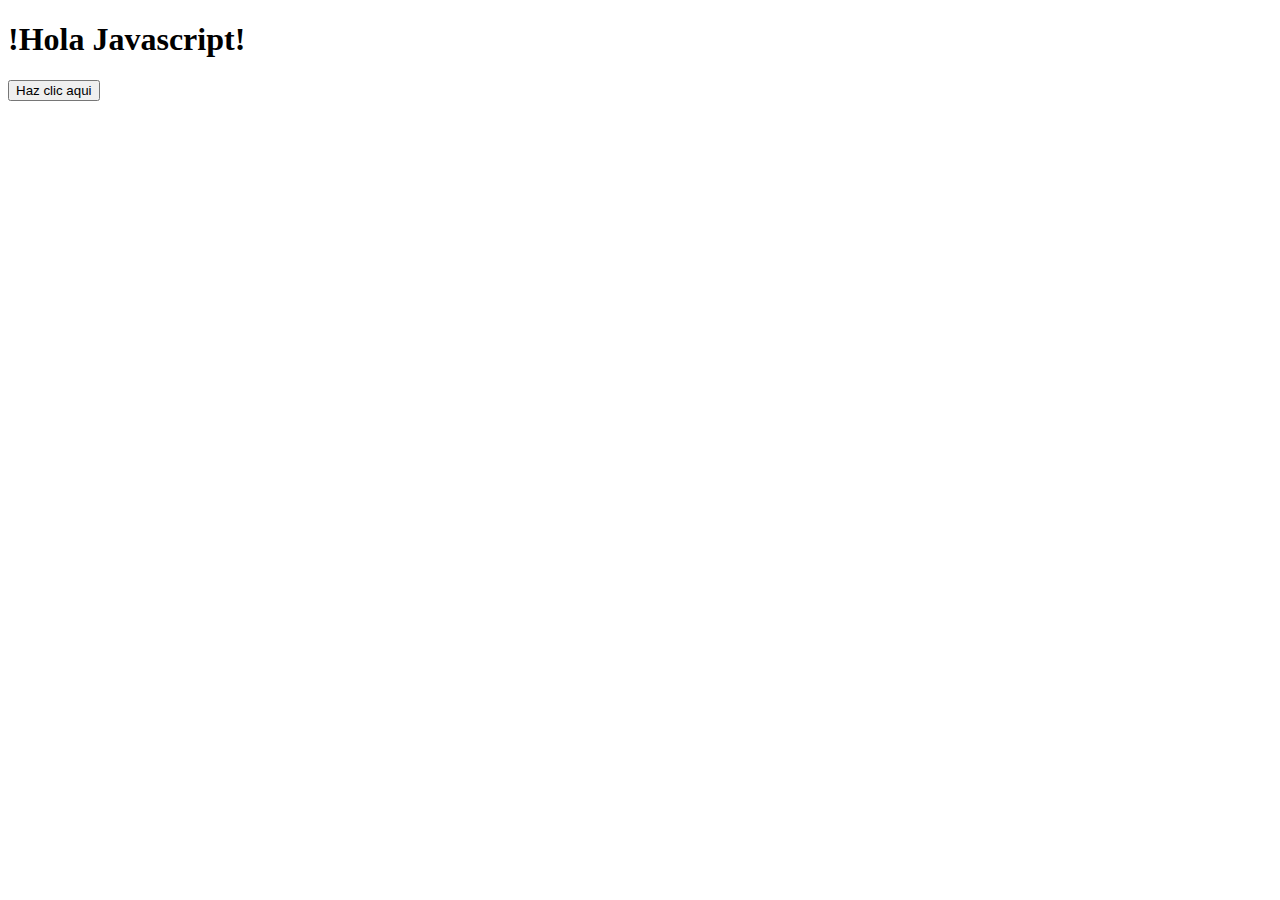
<file: P1/index.html>
<!DOCTYPE html>
<htm lang="en">
    <head>
        <meta charset="UTF-8">
        <meta name="viewport" content="width=device-width, initial-scale=1.0">
        <title>Proyecto JavaScript</title>
    </head>
    <body>
        <h1 id="titulo">!Hola Javascript!</h1>
        <button id="boton">Haz clic aqui</button>
        <script src="app.js"></script>
    </body>
</html>
</file>
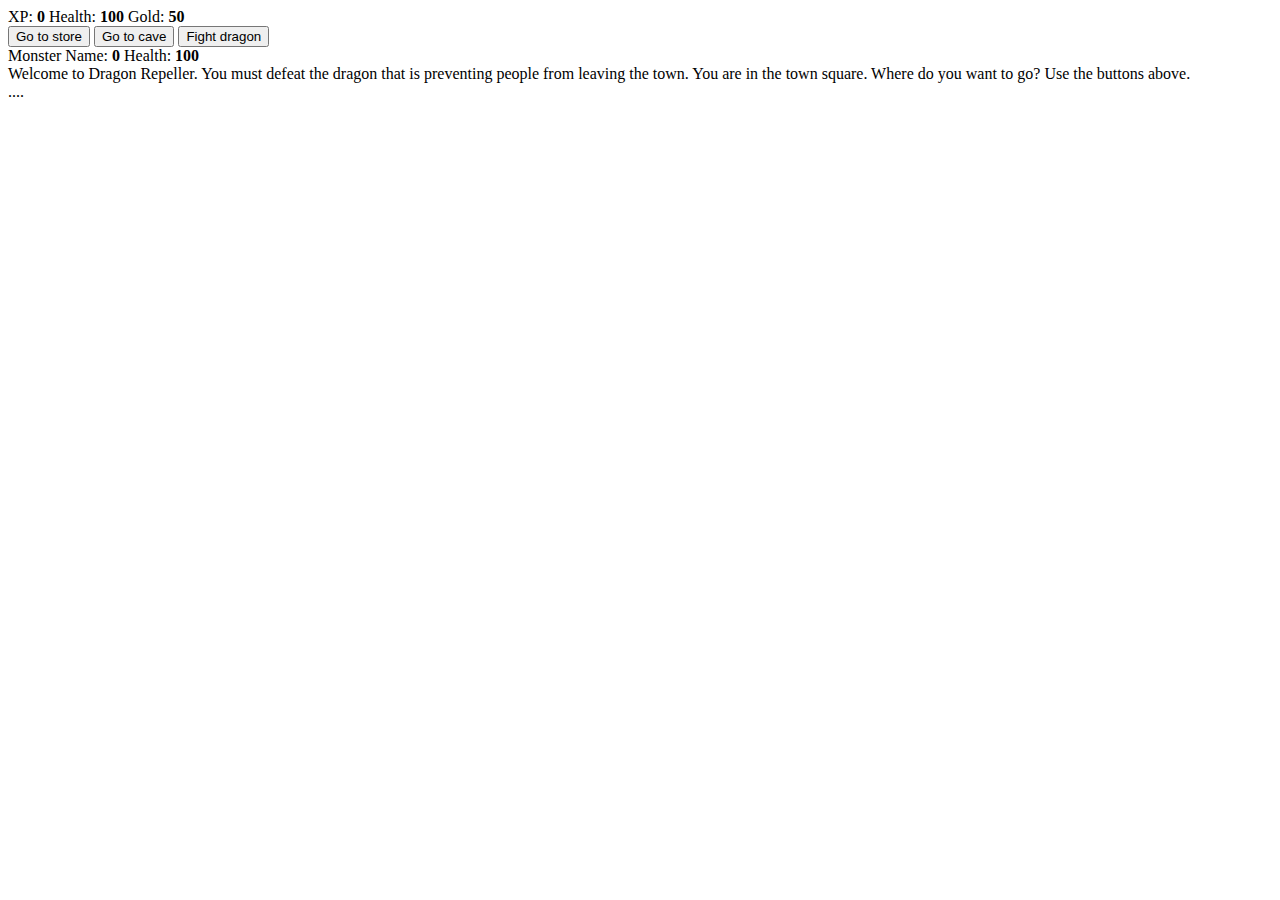
<file: P3/index.html>
<!DOCTYPE html>
<html lang="en">
<head>
    <meta charset="UTF-8">
    <meta name="viewport" content="width=device-width, initial-scale=1.0">
    <link rel="styles" href="./styles.css">
    <title>RPG - Dragon Repeller.</title>
    
    
    
</head>
<body>
    <div id="game">

        <div id="stats">
            <span class="stat">XP: <strong><span id="xpText">0</span></strong></span>
            <span class="stat">Health: <strong><span id="healthText">100</span></strong></span>
            <span class="stat">Gold: <strong><span id="goldText">50</span></strong></span>
        </div>

        <div id="controls"></div>
            <button id="button1">Go to store</button>
            <button id="button2">Go to cave</button>
            <button id="button3">Fight dragon</button>

        <div id="monsterStats"></div>
            <span class="stat">Monster Name: <strong><span id="monsterName">0</span></strong></span>
            <span class="stat">Health: <strong><span id="monsterHealth">100</span></strong></span>

        <div id="text">
            Welcome to Dragon Repeller. You must defeat the dragon that is preventing people from       leaving the town. You are in the town square. Where do you want to go? Use the buttons above.
        </div>
    </div> 
    <script src="./script.js"></script>
</body>....
</html>
</file>
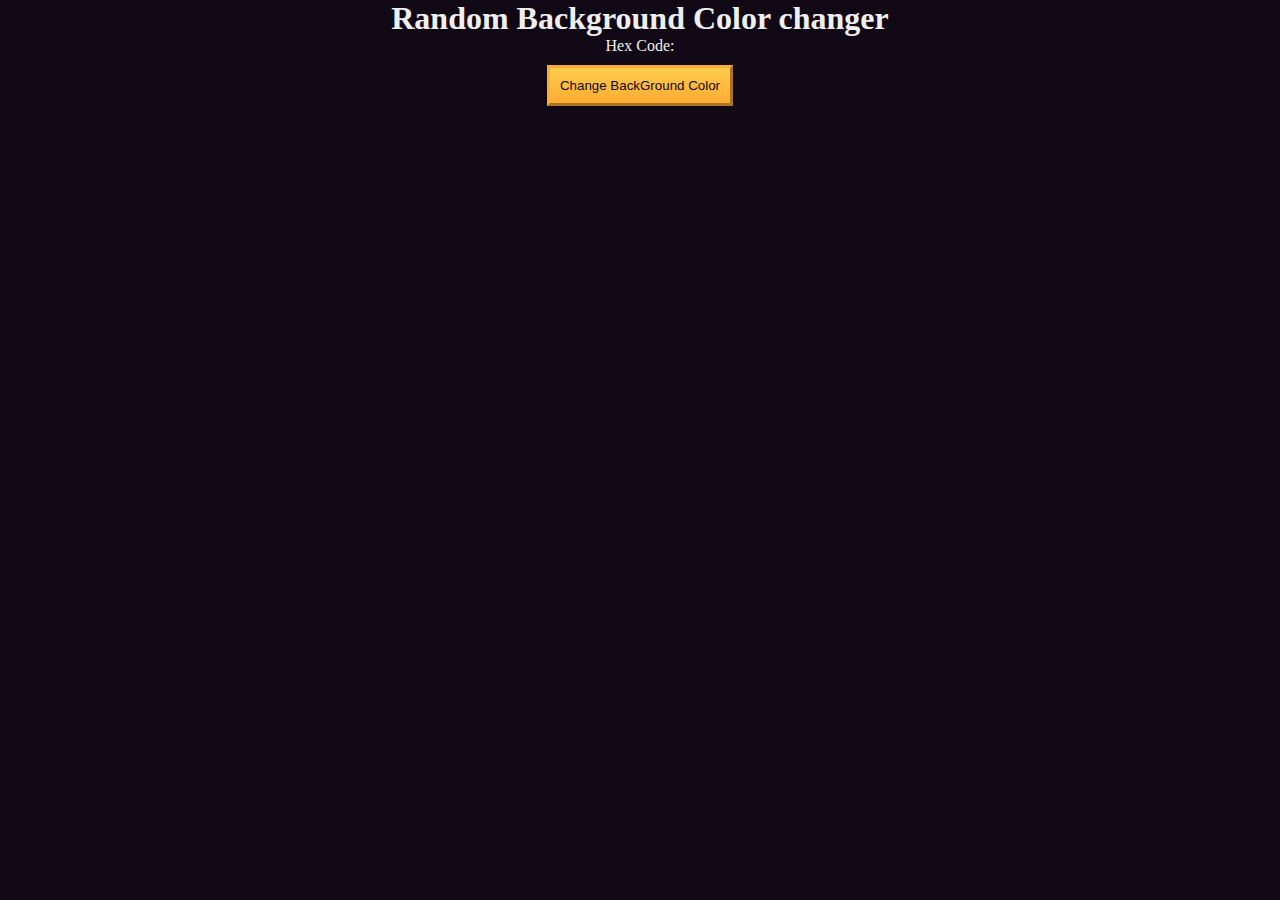
<file: P4_changeBackground/index.html>
<!DOCTYPE html>
<html lang="en">
<head>
    <meta charset="UTF-8">
    <meta name="viewport" content="width=device-width, initial-scale=1.0">
    <title>Change BackGround</title>
    
    <link rel="stylesheet" href="./styles.css"/>

</head>
<body>
    <h1>Random Background Color changer</h1>
    <main>
        <section id="bg-information-container">
            <p>Hex Code:<span id="bg-hex-code"></span> </p>
        </section>
        
        <button class="btn" id="btn">Change BackGround Color</button>
    </main>
<script src="./script.js"></script>
</body>
</html>
</file>
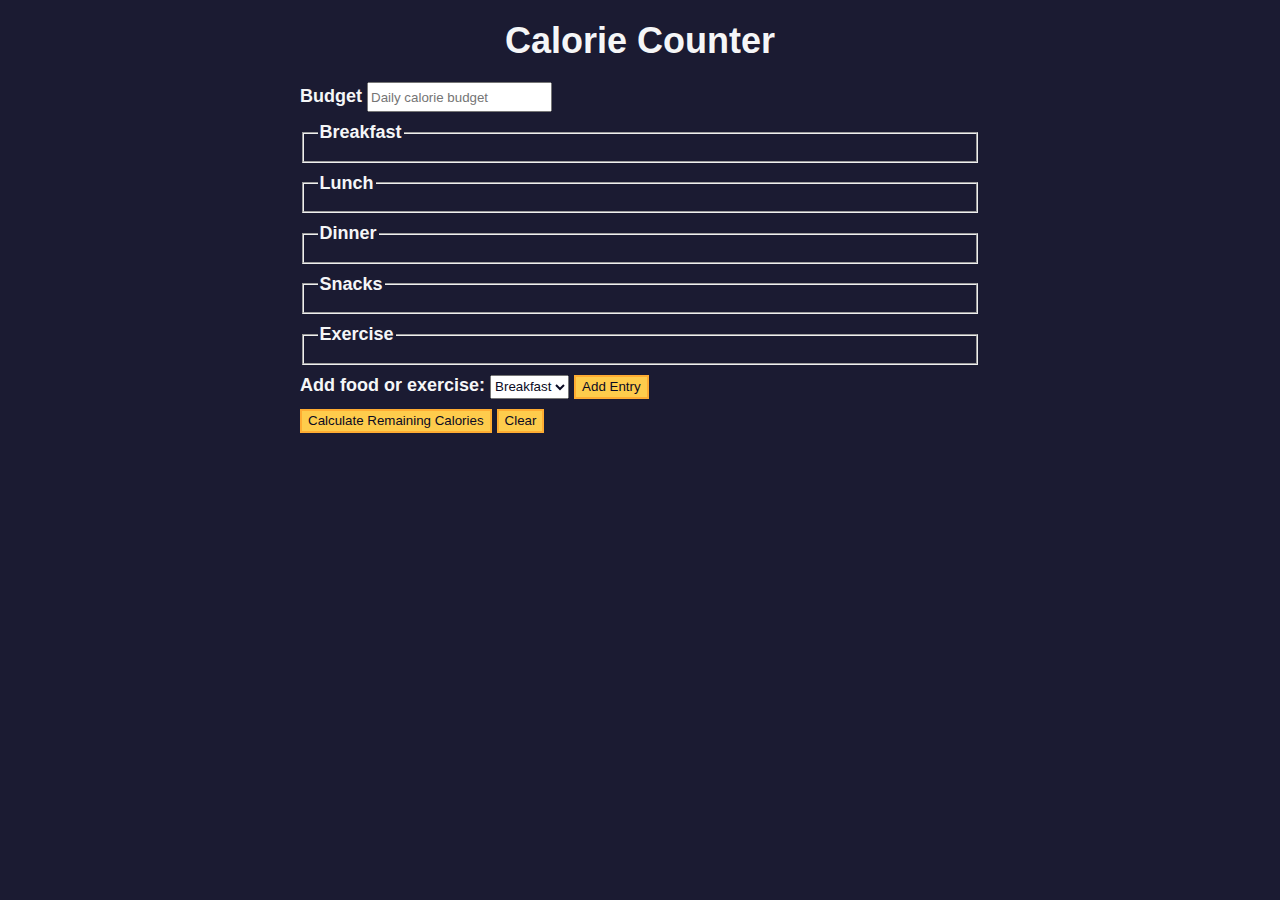
<file: P5_CalorieCounter/index.html>
<!DOCTYPE html>
<html lang="en">
  <head>
    <meta charset="utf-8" />
    <meta name="viewport" content="width=device-width, initial-scale=1.0" />
    <link rel="stylesheet" href="style.css" />
    <title>Calorie CounterYour form needs somewhere to display the results. Add an empty div element and give it an id of output and the class values of output and hide.</title>
  </head>
  <body>
    <main>
      <h1>Calorie Counter</h1>
      <div class="container">
        <form id="calorie-counter">
          <label for="budget">Budget</label>
          <input
            type="number"
            min="0"
            id="budget"
            placeholder="Daily calorie budget"
            required
          />
          <fieldset id="breakfast">
            <legend>Breakfast</legend>
            <div class="input-container"></div>
          </fieldset>
          <fieldset id="lunch">
            <legend>Lunch</legend>
            <div class="input-container"></div>
          </fieldset>
          <fieldset id="dinner">
            <legend>Dinner</legend>
            <div class="input-container"></div>
          </fieldset>
          <fieldset id="snacks">
            <legend>Snacks</legend>
            <div class="input-container"></div>
          </fieldset>
          <fieldset id="exercise">
            <legend>Exercise</legend>
            <div class="input-container"></div>
          </fieldset>
          <div class="controls">
            <span>
              <label for="entry-dropdown">Add food or exercise:</label>
              <select id="entry-dropdown" name="options">
                <option value="breakfast" selected>Breakfast</option>
                <option value="lunch">Lunch</option>
                <option value="dinner">Dinner</option>
                <option value="snacks">Snacks</option>
                <option value="exercise">Exercise</option>
              </select>
              <button type="button" id="add-entry">Add Entry</button>
            </span>
          </div>
          <div>
            <button type="submit">
              Calculate Remaining Calories
            </button>
            <button type="button" id="clear">Clear</button>
          </div>
        </form>
        <div id="output" class="output hide"></div>
      </div>
    </main>
    <script src="./script.js"></script>
  </body>
</html>
</file>
<file: P3/styles.css>
body {
    background-color: #0a0a23;
}
#text{
    background-color: #0a0a23;
    color: #ffffff;
    padding: 10px;
}
#game {
    max-width: 500px;
    max-height: 400px;
    background-color: #ffffff;
    color: #ffffff;
    margin: 30px auto 0px;
    padding: 10px;
}
#controls,#stats{
    border:1px solid #0a0a23;
    color:#0a0a23;
    padding:5px;
}
#monsterStats{
    border: 1px solid #0a0a23;
    padding: 5px;
    color:#ffffff;
    background:#c70d0d;
    display: none;
}
.stat {
    padding-right: 10px;
}
button{
    cursor:pointer;
    color:#0a0a23;
    background-color:#feac32;
    background-image: linear-gradient(#fecc4c,#ffac33);
    border: 3px solid #feac32;
}
</file>
<file: P4_changeBackground/styles.css>
/**/
*,
*::before,
*::after {
  margin: 0;
  padding: 0;
  box-sizing: border-box;
}
/**/
:root {
  /*root define variables globales y estilos a todo el doc*/
  /*Se define la variable con --*/
  --yellow: #f1be32;
  --golden-yellow: #feac32;
  --dark-purple: #110815;
  --light-grey: #efefef;
}
body{
    background-color: var(--dark-purple);
    color: var(--light-grey);
    text-align: center;
}
.bg-information-container{
    margin: 15px 0 25px;
    font-size: 1.2rem;
}
.btn{
    cursor: pointer;
    padding: 10px;
    margin: 10px;
    color: var(--dark-purple);
    background-color: var(--golden-yellow);
    background-image: linear-gradient(#fecc4c, #ffac33);
    border-color: var(--golden-yellow);
    border-width: 3px;
}
.btn:hover{
    background-image: linear-gradient(#fecc4c, #ffac33);
}
</file>
<file: P5_CalorieCounter/style.css>
:root {
  --light-grey: #f5f6f7;
  --dark-blue: #0a0a23;
  --fcc-blue: #1b1b32;
  --light-yellow: #fecc4c;
  --dark-yellow: #feac32;
  --light-pink: #ffadad;
  --dark-red: #850000;
  --light-green: #acd157;
}

body {
  font-family: "Lato", Helvetica, Arial, sans-serif;
  font-size: 18px;
  background-color: var(--fcc-blue);
  color: var(--light-grey);
}

h1 {
  text-align: center;
}

.container {
  width: 90%;
  max-width: 680px;
}

h1,
.container,
.output {
  margin: 20px auto;
}

label,
legend {
  font-weight: bold;
}

.input-container {
  display: flex;
  flex-direction: column;
}

button {
  cursor: pointer;
  text-decoration: none;
  background-color: var(--light-yellow);
  border: 2px solid var(--dark-yellow);
}

button,
input,
select {
  min-height: 24px;
  color: var(--dark-blue);
}

fieldset,
label,
button,
input,
select {
  margin-bottom: 10px;
}

.output {
  border: 2px solid var(--light-grey);
  padding: 10px;
  text-align: center;
}

.hide {
  display: none;
}

.output span {
  font-weight: bold;
  font-size: 1.2em;
}

.surplus {
  color: var(--light-pink);
}

.deficit {
  color: var(--light-green);
}
</file>
